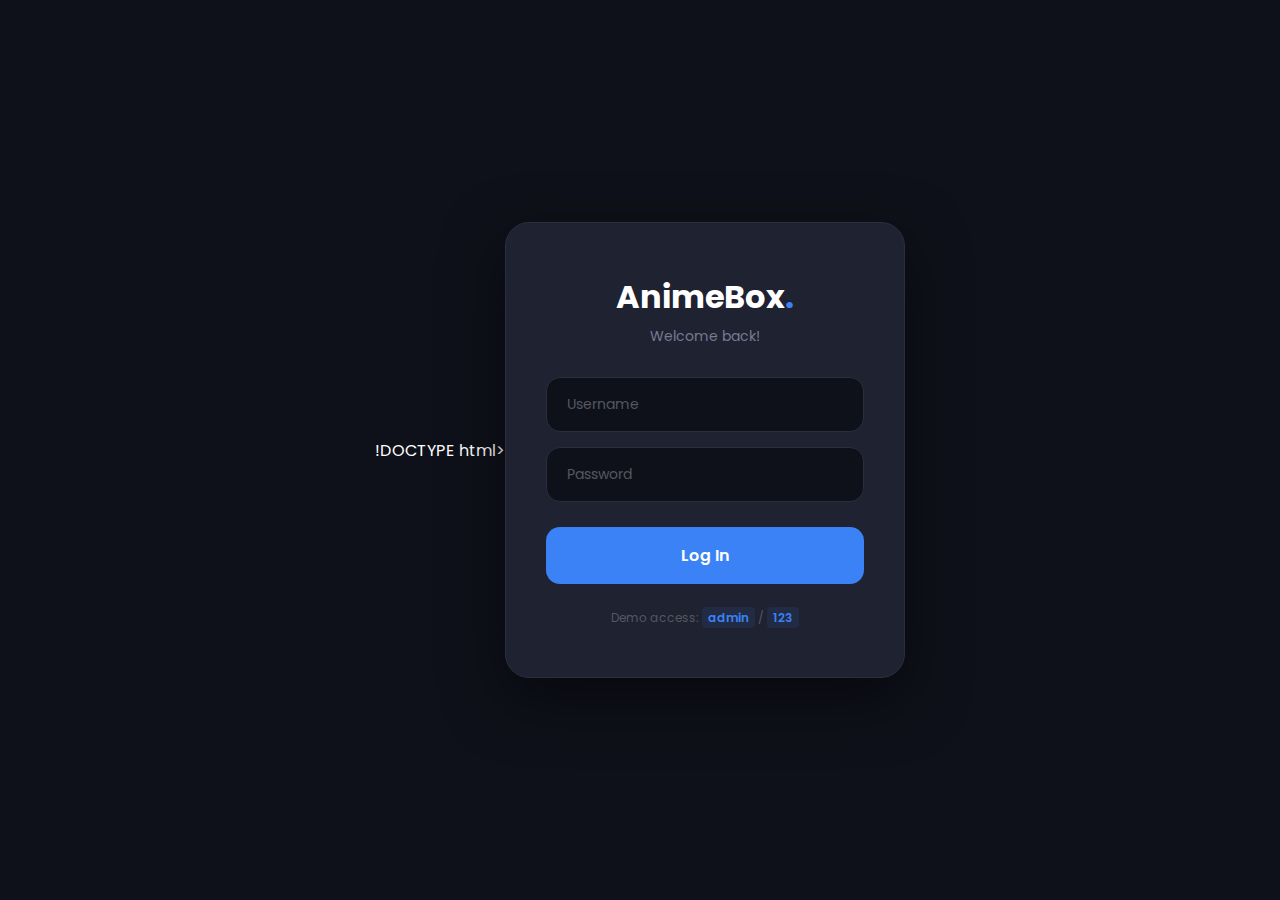
<file: index.html>
<!DOCTYPE html>
<html lang="en">
<head>
    <meta charset="UTF-8">
    <meta name="viewport" content="width=device-width, initial-scale=1.0, maximum-scale=1.0, user-scalable=no">
    
    <link rel="icon" href="data:image/svg+xml,<svg xmlns='http://www.w3.org/2000/svg' viewBox='0 0 100 100'><rect width='100' height='100' rx='20' fill='%233B82F6'/><path d='M35 25 L80 50 L35 75 Z' fill='white'/></svg>">
    
    <title>AnimeBox</title>
    <link rel="stylesheet" href="style.css">
    <link href='https://unpkg.com/boxicons@2.1.4/css/boxicons.min.css' rel='stylesheet'>
</head>
<body>

    <div class="container">
        <aside id="sidebar-container" class="sidebar"></aside>

        <main class="main-content">
            <header>
                <div class="search-bar">
                    <i class='bx bx-search'></i>
                    <input type="text" id="searchInput" placeholder="Search anime...">
                </div>
                <div class="header-actions">
                    <button class="watchlist-btn" id="openWatchListBtn">
                        <i class='bx bx-list-plus'></i> Watch list
                    </button>
                    <div class="profile">
                        <span id="userNameDisplay">Admin</span>
                    </div>
                </div>
            </header>

            <section class="hero-banner" id="heroBanner">
                <img src="https://images.unsplash.com/photo-1578632767115-351597cf2477?q=80&w=2000&auto=format&fit=crop" alt="Anime City Banner">
            </section>

            <section class="content-section">
                <div class="section-header">
                    <h2 id="sectionTitle">Streaming</h2>
                    <button id="backBtn" class="back-btn" style="display:none;" onclick="navigate('home')">← Back</button>
                </div>
                
                <div class="grid-container" id="animeGrid">
                    <p style="color: gray;">Loading...</p>
                </div>
            </section>

             <section class="content-section" id="topChartsSection" style="margin-top: 40px;">
                <div class="section-header"><h2>Top Charts</h2></div>
                <div class="grid-container" id="topChartsGrid"></div>
           </section>
        </main>
    </div>

    <div id="modalOverlay" class="modal-overlay" onclick="closeModal(event)">
        <div class="modal-content">
            <button class="close-modal-btn" onclick="closeModal('force')"><i class='bx bx-x'></i></button>
            <div id="modalBody"></div>
        </div>
    </div>

    <div id="toast" class="toast">Action Successful</div>
    <script src="script.js"></script>
</body>
</html>
</file>
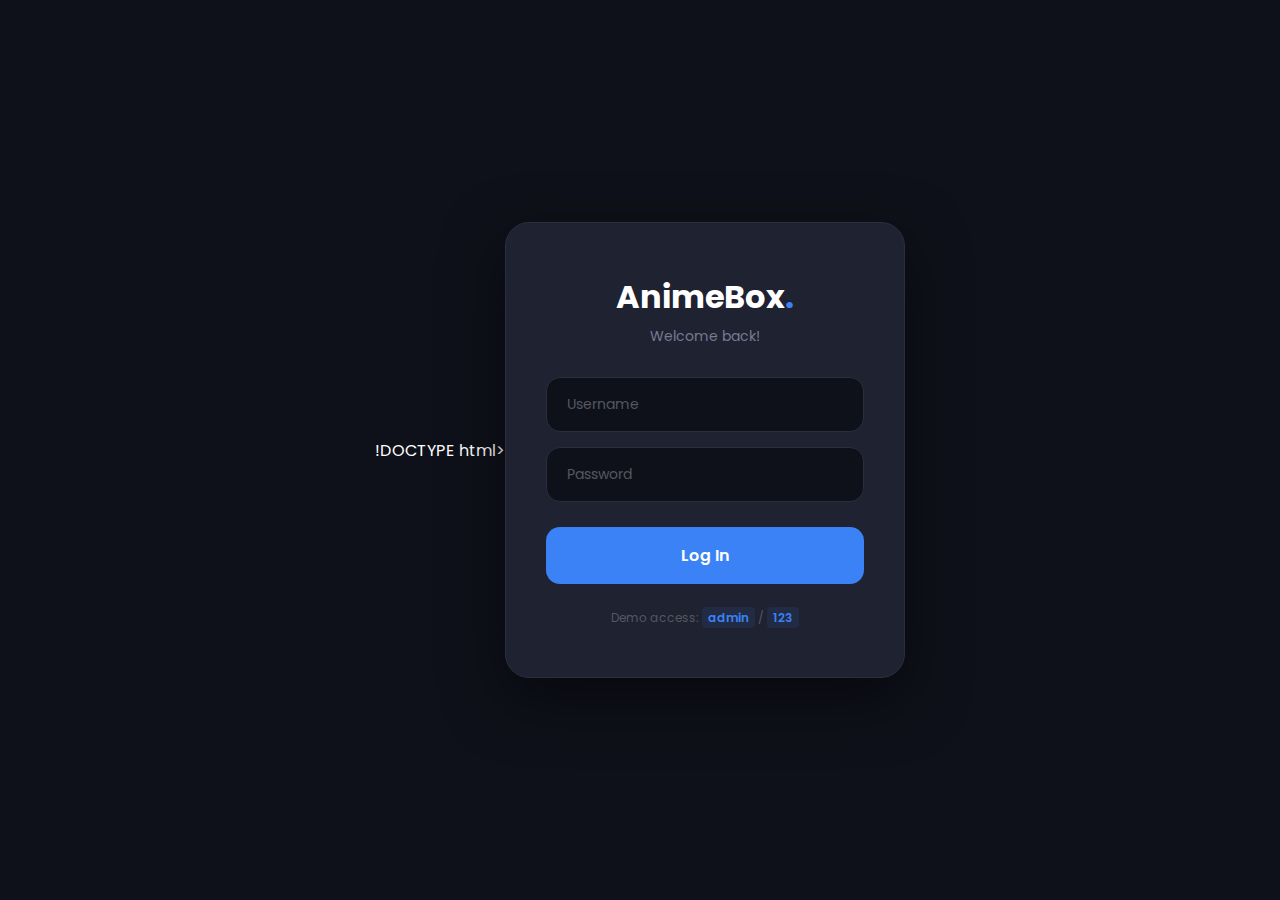
<file: login.html>
!DOCTYPE html>
<html lang="en">
<head>
    <meta charset="UTF-8">
    <meta name="viewport" content="width=device-width, initial-scale=1.0">
    <title>AnimeBox - Login</title>
    <link rel="stylesheet" href="style.css">
    <link href="https://fonts.googleapis.com/css2?family=Poppins:wght@400;500;600;700&display=swap" rel="stylesheet">
</head>
<body class="login-body">
    
    <div class="login-card">
        <div class="login-header">
            <h1>AnimeBox<span>.</span></h1>
            <p>Welcome back!</p>
        </div>

        <form id="loginForm">
            <div class="input-group">
                <input type="text" id="username" placeholder="Username" required>
            </div>
            <div class="input-group">
                <input type="password" id="password" placeholder="Password" required>
            </div>
            
            <button type="submit" class="login-btn">Log In</button>
        </form>

        <div class="login-footer">
            <p>Demo access: <span>admin</span> / <span>123</span></p>
        </div>
    </div>

    <script>
        document.getElementById('loginForm').addEventListener('submit', function(e) {
            e.preventDefault(); // Останавливаем перезагрузку страницы

            // Получаем значения, убираем пробелы по краям (.trim) и превращаем в маленькие буквы (.toLowerCase)
            var user = document.getElementById('username').value.trim().toLowerCase();
            var pass = document.getElementById('password').value.trim();

            console.log("Попытка входа:", user, pass); // Для проверки в консоли (F12)

            // Проверка: логин 'admin' и пароль '123'
            if (user === 'admin' && pass === '123') {
                // Сохраняем, что мы вошли
                localStorage.setItem('isAuth', 'true');
                localStorage.setItem('userName', 'Admin'); 
                
                // Перенаправляем на главную
                window.location.href = 'index.html';
            } else {
                // Если ошибка
                alert('Неверный логин или пароль!\nПопробуйте:\nЛогин: admin\nПароль: 123');
            }
        });
    </script>
</body>
</html>
</file>
<file: style.css>
@import url('https://fonts.googleapis.com/css2?family=Poppins:wght@300;400;500;600;700&display=swap');

* { margin: 0; padding: 0; box-sizing: border-box; font-family: 'Poppins', sans-serif; }

body { background-color: #0F111A; color: white; height: 100vh; overflow: hidden; }

/* === SIDEBAR === */
.container { display: flex; height: 100%; }
.sidebar {
    width: 270px; background: #0F111A; padding: 30px 20px; display: flex; flex-direction: column;
    border-right: 1px solid #1F2230; flex-shrink: 0; transition: 0.3s;
}
.logo { font-size: 28px; font-weight: 700; color: white; margin-bottom: 50px; padding-left: 15px; }
.logo::after { content: '.'; color: #3B82F6; }

.menu { display: flex; flex-direction: column; gap: 15px; flex: 1; } /* Чуть больше отступ между пунктами */

.menu-item {
    display: flex; align-items: center; gap: 15px; color: #787A91; padding: 16px 24px;
    border-radius: 16px; text-decoration: none; transition: all 0.3s ease; 
    font-weight: 500; position: relative; cursor: pointer;
}
.menu-item i { font-size: 22px; flex-shrink: 0; }

/* === ГЛАВНОЕ ИЗМЕНЕНИЕ: АКТИВНАЯ КНОПКА КАК В FIGMA === */
.menu-item:hover { color: white; }

.menu-item.active { 
    /* Яркий синий фон, возможно с легким градиентом для объема */
    background: linear-gradient(90deg, #3B82F6 0%, #2563EB 100%);
    color: white; 
    /* Мягкое синее свечение (тень) */
    box-shadow: 0 8px 20px rgba(59, 130, 246, 0.3);
}

/* Белая полоска справа внутри кнопки */
.menu-item.active::after {
    content: ''; 
    position: absolute; 
    right: 20px; /* Отступ справа */
    top: 50%; 
    transform: translateY(-50%);
    height: 18px; 
    width: 3px; 
    background: rgba(255, 255, 255, 0.7); 
    border-radius: 10px;
}

.logout-btn {
    display: flex; align-items: center; gap: 15px; color: #787A91; text-decoration: none;
    padding: 14px 20px; margin-top: auto; transition: 0.3s; cursor: pointer;
}
.logout-btn:hover { color: #ef4444; }

/* === MAIN CONTENT === */
.main-content { flex: 1; padding: 30px 50px; overflow-y: auto; position: relative; }

header { display: flex; justify-content: space-between; align-items: center; margin-bottom: 35px; }

/* Поиск */
.search-bar {
    background: #1F2230; padding: 14px 25px; border-radius: 20px; display: flex; align-items: center;
    gap: 15px; width: 450px; color: #555761; transition: 0.3s;
}
.search-bar:focus-within { background: #252836; color: white; }
.search-bar input { background: none; border: none; outline: none; color: white; width: 100%; font-size: 14px; }
.search-bar input::placeholder { color: #555761; }

.header-actions { display: flex; gap: 25px; align-items: center; }

/* === КНОПКА WATCH LIST КАК В FIGMA === */
.watchlist-btn {
    background: #1F2230; /* Темный фон */
    color: #787A91; /* Серый текст */
    border: none; 
    padding: 12px 28px; 
    border-radius: 30px; /* Полное скругление (Pill shape) */
    display: flex; gap: 10px; align-items: center; 
    font-weight: 500; cursor: pointer; transition: 0.3s; 
    white-space: nowrap;
}
.watchlist-btn:hover { 
    background: #252836; 
    color: white; 
}

.profile { display: flex; gap: 15px; align-items: center; font-weight: 600; font-size: 14px; cursor: pointer; color: white;}

/* Hero Banner */
.hero-banner {
    position: relative; height: 340px; border-radius: 24px; overflow: hidden; margin-bottom: 50px;
    background: #1F2230; 
}
.hero-banner img { width: 100%; height: 100%; object-fit: cover; object-position: center; display: block; }

/* Cards */
.section-header { display: flex; justify-content: space-between; align-items: center; margin-bottom: 25px; }
.section-header h2 { font-size: 22px; font-weight: 700; }
.back-btn { background: none; border: 1px solid #3B82F6; color: #3B82F6; padding: 6px 18px; border-radius: 20px; cursor: pointer; font-size: 13px; font-weight: 600; }
.back-btn:hover { background: #3B82F6; color: white; }

.grid-container {
    display: grid; grid-template-columns: repeat(auto-fill, minmax(220px, 1fr)); gap: 25px;
}

.anime-card { cursor: pointer; transition: 0.3s; position: relative; }
.anime-card:hover { transform: translateY(-5px); }

.card-image-wrapper {
    position: relative; height: 300px; border-radius: 18px; overflow: hidden; margin-bottom: 15px;
    background: #1F2230;
}
.card-image-wrapper img { width: 100%; height: 100%; object-fit: cover; transition: 0.3s; }
.anime-card:hover img { transform: scale(1.05); }

.live-tag {
    position: absolute; top: 12px; right: 12px; background: #FACC15; color: #000;
    font-size: 11px; font-weight: 800; padding: 5px 10px; border-radius: 8px; z-index: 2;
}

.anime-card h3 {
    font-size: 15px; font-weight: 600; margin-bottom: 8px; white-space: nowrap; overflow: hidden; text-overflow: ellipsis; color: white;
}
.card-footer { display: flex; justify-content: space-between; align-items: center; font-size: 12px; color: #787A91; }
.add-btn { background: none; border: none; color: #3B82F6; font-weight: 600; cursor: pointer; display: flex; align-items: center; gap: 4px; z-index: 5; font-size: 12px;}

/* GENRE TAGS */
.genre-card {
    background: #1F2230; padding: 30px; border-radius: 16px; text-align: center;
    cursor: pointer; transition: 0.3s; border: 1px solid transparent; display: flex; flex-direction: column; align-items: center; justify-content: center;
}
.genre-card:hover { border-color: #3B82F6; background: #25293A; }
.genre-card i { font-size: 40px; color: #3B82F6; margin-bottom: 10px; }
.genre-card span { font-weight: 600; font-size: 16px; }

/* === MODAL & TOAST === */
.modal-overlay {
    position: fixed; top: 0; left: 0; width: 100%; height: 100%;
    background: rgba(0, 0, 0, 0.85); z-index: 2000;
    display: flex; justify-content: center; align-items: center;
    opacity: 0; visibility: hidden; transition: 0.3s; backdrop-filter: blur(5px); padding: 20px;
}
.modal-overlay.open { opacity: 1; visibility: visible; }
.modal-content {
    background: #1F2230; width: 100%; max-width: 900px; max-height: 90vh;
    border-radius: 24px; padding: 30px; position: relative;
    overflow-y: auto; box-shadow: 0 20px 50px rgba(0,0,0,0.5); border: 1px solid #333;
}
.close-modal-btn {
    position: absolute; top: 20px; right: 20px; background: #2A2E3D; border: none;
    color: white; width: 35px; height: 35px; border-radius: 50%; cursor: pointer;
    font-size: 20px; display: flex; align-items: center; justify-content: center; z-index: 10;
}
.close-modal-btn:hover { background: #ef4444; }
.modal-header { display: flex; gap: 30px; margin-bottom: 30px; flex-wrap: wrap; }
.modal-poster { width: 220px; border-radius: 16px; flex-shrink: 0; box-shadow: 0 10px 20px rgba(0,0,0,0.3); }
.modal-info { flex: 1; display: flex; flex-direction: column; gap: 15px; min-width: 300px; }
.modal-title { font-size: 32px; font-weight: 700; line-height: 1.2; color: white; }
.modal-meta { display: flex; gap: 15px; font-size: 13px; color: #787A91; align-items: center; flex-wrap: wrap; }
.badge { background: #2A2E3D; padding: 5px 10px; border-radius: 6px; color: white; }
.score-badge { color: #FACC15; display: flex; align-items: center; gap: 5px; font-weight: 700; font-size: 16px; }
.modal-desc { line-height: 1.6; color: #ccc; font-size: 14px; max-height: 200px; overflow-y: auto; }
.trailer-container {
    width: 100%; position: relative; padding-bottom: 56.25%; height: 0;
    border-radius: 16px; overflow: hidden; background: black; margin-top: 20px;
}
.trailer-container iframe { position: absolute; top: 0; left: 0; width: 100%; height: 100%; }
.toast {
    position: fixed; bottom: 30px; right: 30px; background: #3B82F6; color: white;
    padding: 12px 24px; border-radius: 12px; font-weight: 600; box-shadow: 0 10px 20px rgba(0,0,0,0.3);
    transform: translateY(100px); opacity: 0; transition: 0.4s; z-index: 3000;
}
.toast.show { transform: translateY(0); opacity: 1; }

/* =========================================
   МОБИЛЬНАЯ АДАПТАЦИЯ
   ========================================= */
/* =========================================
   МОБИЛЬНАЯ АДАПТАЦИЯ
   ========================================= */
/* =========================================
   МОБИЛЬНАЯ АДАПТАЦИЯ (FINAL FIX)
   ========================================= */

@media (max-width: 1024px) {
    /* 1. Блокируем горизонтальный скролл ЖЕСТКО */
    html, body {
        width: 100%;
        max-width: 100vw;       /* Не шире экрана */
        overflow-x: hidden;     /* Обрезаем все, что торчит сбоку */
        position: relative;     /* Важно для корректной работы */
        height: auto;           /* Разрешаем скроллить вниз */
        overflow-y: auto;       /* Включаем вертикальный скролл */
    }

    .container { 
        flex-direction: column; 
        width: 100%;
        overflow-x: hidden; /* Страховка для контейнера */
    }

    /* Сайдбар превращается в нижнее меню */
    .sidebar {
        width: 100%; 
        height: auto; 
        padding: 10px 0; /* Убрал боковые отступы */
        border-right: none; 
        border-top: 1px solid #1F2230;
        position: fixed; 
        bottom: 0; 
        left: 0; 
        z-index: 1000;
        flex-direction: row; 
        justify-content: space-around; 
        align-items: center;
        background: #0F111A; 
    }
    
    .logo, .logout-btn { display: none; }
    .menu { flex-direction: row; gap: 0; width: 100%; justify-content: space-around; }
    .menu-item { flex-direction: column; gap: 4px; padding: 8px; border-radius: 10px; font-size: 10px; }
    .menu-item i { font-size: 20px; }
    .menu-item.active::after { display: none; } 
    .menu-item.active { box-shadow: none; background: #3B82F6; } 
    
    /* Контент с отступами */
    .main-content { 
        width: 100%;
        padding: 15px; /* Чуть меньше отступы */
        height: auto; 
        overflow-y: visible; 
        padding-bottom: 90px; /* Место под нижнее меню */
        box-sizing: border-box; /* Чтобы padding не растягивал ширину */
    }
}

/* Настройки для телефонов */
@media (max-width: 768px) {
    header { 
        flex-direction: column; 
        gap: 15px; 
        align-items: flex-start; 
        width: 100%; 
    }
    
    .search-bar { 
        width: 100%; /* Поиск на всю ширину */
        max-width: 100%;
        order: 2; 
        box-sizing: border-box;
    }
    
    .header-actions { 
        width: 100%; 
        justify-content: space-between; 
        order: 1; 
    }
    
    .hero-banner { 
        height: 180px; 
        width: 100%;
    }
    
    /* Сетка: 2 колонки, но аккуратные */
    .grid-container { 
        grid-template-columns: repeat(2, 1fr); 
        gap: 10px; 
        width: 100%;
    }
    
    .card-image-wrapper { height: 170px; } 
    
    .anime-card h3 {
        font-size: 13px;
        white-space: nowrap;
        overflow: hidden;
        text-overflow: ellipsis;
        max-width: 100%; /* Чтобы текст не распирал карточку */
    }

    .modal-content { 
        padding: 20px; 
        width: 95%; /* Чуть уже экрана */
    }
    .modal-header { flex-direction: column; gap: 15px; }
    .modal-poster { width: 100%; height: auto; max-height: 250px; object-fit: cover; }
    .modal-info { min-width: auto; }
    .modal-title { font-size: 22px; }
}

/* Для самых маленьких экранов */
@media (max-width: 480px) {
    .section-header h2 { font-size: 18px; }
    
    .grid-container { 
        gap: 8px; /* Меньше зазоры */
    }
    
    .card-image-wrapper { height: 140px; } 
    
    .watchlist-btn { font-size: 12px; padding: 8px 15px; }
}
.login-body {
    margin: 0;
    padding: 0;
    height: 100vh;
    width: 100%;
    background-color: #0F111A; /* Темный фон как везде */
    display: flex;
    justify-content: center; /* Центр по горизонтали */
    align-items: center;     /* Центр по вертикали */
    font-family: 'Poppins', sans-serif;
}

/* Карточка входа */
.login-card {
    background: #1F2230;
    padding: 50px 40px;
    border-radius: 24px;
    width: 100%;
    max-width: 400px;
    text-align: center;
    box-shadow: 0 20px 60px rgba(0, 0, 0, 0.5); /* Глубокая тень */
    border: 1px solid #2A2E3D;
}

/* Заголовок внутри карточки */
.login-header h1 {
    color: white;
    font-size: 32px;
    font-weight: 700;
    margin-bottom: 5px;
}
.login-header h1 span { color: #3B82F6; } /* Синяя точка */

.login-header p {
    color: #787A91;
    font-size: 14px;
    margin-bottom: 30px;
}

/* Группы полей (чтобы они были друг под другом) */
.input-group {
    margin-bottom: 15px;
    width: 100%;
}

.login-card input {
    width: 100%;
    padding: 16px 20px;
    border-radius: 14px;
    border: 1px solid #2A2E3D;
    background: #0F111A; /* Темнее чем карточка */
    color: white;
    font-size: 14px;
    outline: none;
    transition: 0.3s;
}

.login-card input::placeholder { color: #555761; }

.login-card input:focus {
    border-color: #3B82F6;
    box-shadow: 0 0 0 4px rgba(59, 130, 246, 0.1);
}

/* Кнопка входа */
.login-btn {
    width: 100%;
    padding: 16px;
    margin-top: 10px;
    background: #3B82F6;
    color: white;
    border: none;
    border-radius: 14px;
    font-weight: 600;
    font-size: 16px;
    cursor: pointer;
    transition: 0.3s;
}

.login-btn:hover {
    background: #2563EB;
    transform: translateY(-2px);
    box-shadow: 0 10px 20px rgba(59, 130, 246, 0.3);
}

/* Подвал карточки */
.login-footer {
    margin-top: 25px;
    font-size: 12px;
    color: #555761;
}
.login-footer span {
    color: #3B82F6;
    font-weight: 600;
    background: rgba(59, 130, 246, 0.1);
    padding: 2px 6px;
    border-radius: 4px;
}
</file>
